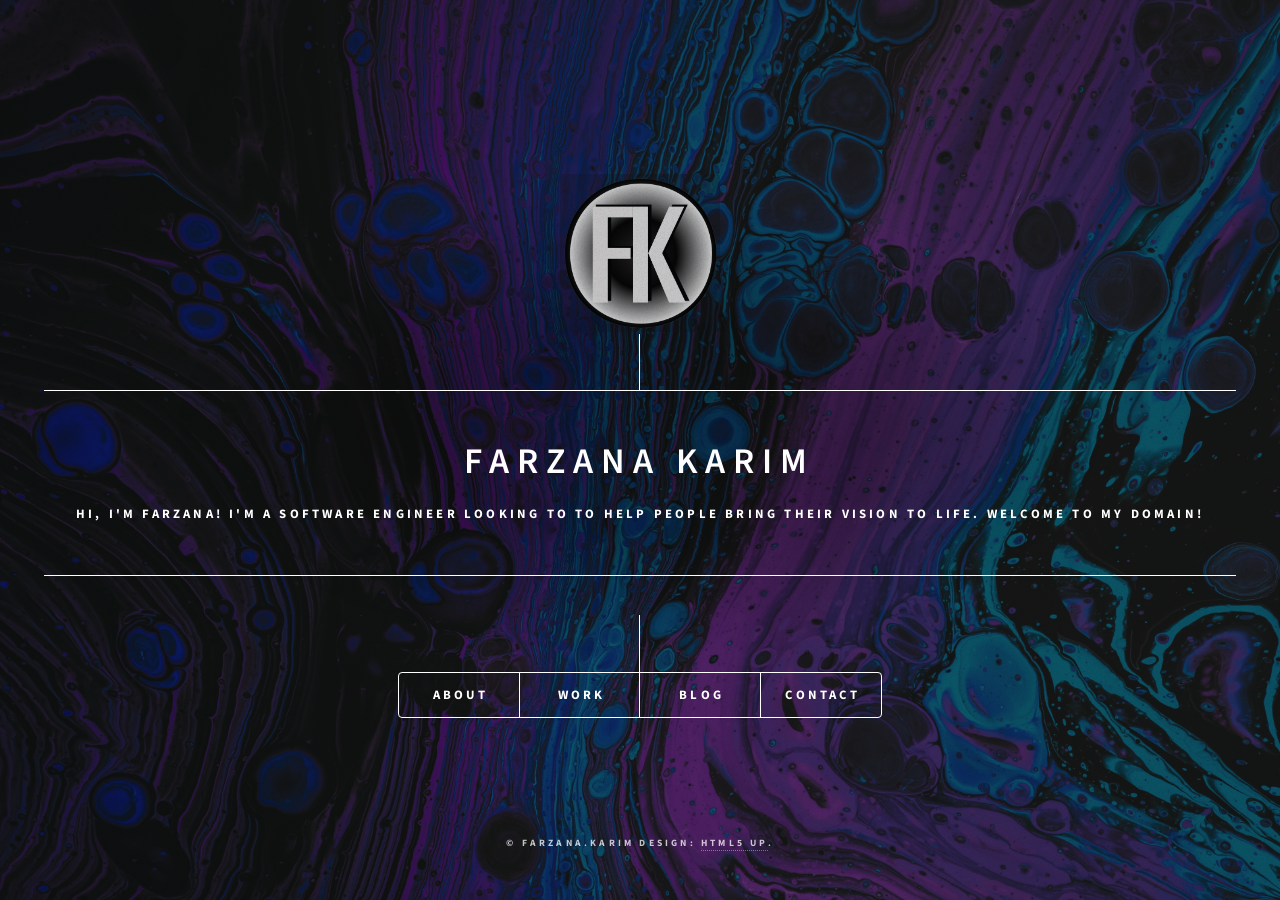
<file: index.html>
<!DOCTYPE HTML>
<!--
	Dimension by HTML5 UP
	html5up.net | @ajlkn
	Free for personal and commercial use under the CCA 3.0 license (html5up.net/license)
-->
<html>
	<head>
		<title>FarzanaKarim.ai</title>
		<meta charset="utf-8" />
		<meta name="viewport" content="width=device-width, initial-scale=1, user-scalable=no" />
		<link rel="stylesheet" href="assets/css/main.css" />
		<noscript><link rel="stylesheet" href="assets/css/noscript.css" /></noscript>
	</head>
	<body class="is-preload">

		<!-- Wrapper -->
			<div id="wrapper">

				<!-- Header -->
					<header id="header">
						<div class="logo">
							<span class="image main"><img src="images/pic04.png" alt="" /></span>
						</div>
						<div class="content">
							<div class="inner">
								<h1>Farzana Karim</h1>
								<p>Hi, I'm Farzana! I'm a software engineer looking to to help people bring their vision to life. Welcome to my domain!</p>
							</div>
						</div>
						<nav>
							<ul>
								<li><a href="#about">About</a></li>
								<li><a href="#work">Work</a></li>
								<li><a href="#blog">Blog</a></li>
								<li><a href="#contact">Contact</a></li>
								<!--<li><a href="#elements">Elements</a></li>-->
							</ul>
						</nav>
					</header>

				
	

				<!-- Main -->
					<div id="main">

						<!-- Intro -->
							<article id="about">
								<h2 class="major">About</h2>
								<span class="image main"><img src="images/pic01.jpg" alt="" /></span>
								<p>I am a Software Engineer with a passion to create things that would help people at large.
									I am currently based in Texas, but, if opportunity presents itself I'd definitely take the pleasure 
									of working from anywhere in the country as it would give me the opportunity to explore the world.
									I've recently graduated from the Flatiron School and I have experience in the developing apps with Ruby on Rails, JavaScript, Ruby, React, HTML, CSS. <a href="#work"> Checkout my awesome work </a>.</p>
								
							</article>

						<!-- Work -->
							<article id="work">
								<h2 class="major">Work</h2>
								<span class="image main"><img src="images/pic02.jpg" alt="" /></span>
								<p>I have worked on projects that I am really proud of. I have developed an app where anyone can login and have
									access to important flashcards from a variety of subjects and they can also add to the list to help others. This was created with a Ruby on Rails backend and 
									React frontend. 
									I have also created a movie app with Ruby on Rails backend and React frontend where users are able to 
									search for a specific movie by name or genre.
									I have recently cloned the snapchat app with React Redux and firebase.
									<a href="https://www.youtube.com/watch?v=gGKgi54GO7s&t=1s">Video to the Free Learners app</a>
								</p>
								
							</article>

						<!-- About -->
							<article id="blog">
								<h2 class="major">Blog</h2>
								<span class="image main"><img src="images/pic03.jpg" alt="" /></span>
								<p>
									As a software developer we all have to be on top of every thing, as things are always changing and the best way 
									to keep up is to teach ourselves while teaching others. Hence, writing blogs on all the news topics is one of my favorite ways
									to keep learning. Check the blogs that I've written so far.
									<a href="https://medium.com/@farzana.mkarim">Check out my blogs! </a>
					           </p>
							</article>

						<!-- Contact -->
							<article id="contact">
								<h2 class="major">Contact</h2>
								<form method="post" action="https://formspree.io/f/mdoppapz">
									<div class="fields">
										<div class="field half">
											<label for="name">Name</label>
											<input type="text" name="name" id="name" />
										</div>
										<div class="field half"> 
											<label for="email">Email</label>
											<input type="text" name="email" id="email" />
										</div>
										<div class="field">
											<label for="message">Message</label>
											<textarea name="message" id="message" rows="4"></textarea>
										</div>
									</div>
									<ul class="actions">
										<li><input type="submit" value="Send Message" class="primary" /></li>
										<li><input type="reset" value="Reset" /></li>
									</ul>
								</form>
								<ul class="icons">															
									<li><a href="https://github.com/Far-k" class="icon brands fa-github"><span class="label">GitHub</span></a></li>
								</ul>
							</article>

						<!-- Elements -->
							<article id="elements">
								<h2 class="major">Elements</h2>

								<section>
									<h3 class="major">Text</h3>
									<p>This is <b>bold</b> and this is <strong>strong</strong>. This is <i>italic</i> and this is <em>emphasized</em>.
									This is <sup>superscript</sup> text and this is <sub>subscript</sub> text.
									This is <u>underlined</u> and this is code: <code>for (;;) { ... }</code>. Finally, <a href="#">this is a link</a>.</p>
									<hr />
									<h2>Heading Level 2</h2>
									<h3>Heading Level 3</h3>
									<h4>Heading Level 4</h4>
									<h5>Heading Level 5</h5>
									<h6>Heading Level 6</h6>
									<hr />
									<h4>Blockquote</h4>
									<blockquote>Fringilla nisl. Donec accumsan interdum nisi, quis tincidunt felis sagittis eget tempus euismod. Vestibulum ante ipsum primis in faucibus vestibulum. Blandit adipiscing eu felis iaculis volutpat ac adipiscing accumsan faucibus. Vestibulum ante ipsum primis in faucibus lorem ipsum dolor sit amet nullam adipiscing eu felis.</blockquote>
									<h4>Preformatted</h4>
									<pre><code>i = 0;

while (!deck.isInOrder()) {
    print 'Iteration ' + i;
    deck.shuffle();
    i++;
}

print 'It took ' + i + ' iterations to sort the deck.';</code></pre>
								</section>

								<section>
									<h3 class="major">Lists</h3>

									<h4>Unordered</h4>
									<ul>
										<li>Dolor pulvinar etiam.</li>
										<li>Sagittis adipiscing.</li>
										<li>Felis enim feugiat.</li>
									</ul>

									<h4>Alternate</h4>
									<ul class="alt">
										<li>Dolor pulvinar etiam.</li>
										<li>Sagittis adipiscing.</li>
										<li>Felis enim feugiat.</li>
									</ul>

									<h4>Ordered</h4>
									<ol>
										<li>Dolor pulvinar etiam.</li>
										<li>Etiam vel felis viverra.</li>
										<li>Felis enim feugiat.</li>
										<li>Dolor pulvinar etiam.</li>
										<li>Etiam vel felis lorem.</li>
										<li>Felis enim et feugiat.</li>
									</ol>
									<h4>Icons</h4>
									<ul class="icons">
										<li><a href="#" class="icon brands fa-twitter"><span class="label">Twitter</span></a></li>
										<li><a href="#" class="icon brands fa-facebook-f"><span class="label">Facebook</span></a></li>
										<li><a href="#" class="icon brands fa-instagram"><span class="label">Instagram</span></a></li>
										<li><a href="#" class="icon brands fa-github"><span class="label">Github</span></a></li>
									</ul>

									<h4>Actions</h4>
									<ul class="actions">
										<li><a href="#" class="button primary">Default</a></li>
										<li><a href="#" class="button">Default</a></li>
									</ul>
									<ul class="actions stacked">
										<li><a href="#" class="button primary">Default</a></li>
										<li><a href="#" class="button">Default</a></li>
									</ul>
								</section>

								<section>
									<h3 class="major">Table</h3>
									<h4>Default</h4>
									<div class="table-wrapper">
										<table>
											<thead>
												<tr>
													<th>Name</th>
													<th>Description</th>
													<th>Price</th>
												</tr>
											</thead>
											<tbody>
												<tr>
													<td>Item One</td>
													<td>Ante turpis integer aliquet porttitor.</td>
													<td>29.99</td>
												</tr>
												<tr>
													<td>Item Two</td>
													<td>Vis ac commodo adipiscing arcu aliquet.</td>
													<td>19.99</td>
												</tr>
												<tr>
													<td>Item Three</td>
													<td> Morbi faucibus arcu accumsan lorem.</td>
													<td>29.99</td>
												</tr>
												<tr>
													<td>Item Four</td>
													<td>Vitae integer tempus condimentum.</td>
													<td>19.99</td>
												</tr>
												<tr>
													<td>Item Five</td>
													<td>Ante turpis integer aliquet porttitor.</td>
													<td>29.99</td>
												</tr>
											</tbody>
											<tfoot>
												<tr>
													<td colspan="2"></td>
													<td>100.00</td>
												</tr>
											</tfoot>
										</table>
									</div>

									<h4>Alternate</h4>
									<div class="table-wrapper">
										<table class="alt">
											<thead>
												<tr>
													<th>Name</th>
													<th>Description</th>
													<th>Price</th>
												</tr>
											</thead>
											<tbody>
												<tr>
													<td>Item One</td>
													<td>Ante turpis integer aliquet porttitor.</td>
													<td>29.99</td>
												</tr>
												<tr>
													<td>Item Two</td>
													<td>Vis ac commodo adipiscing arcu aliquet.</td>
													<td>19.99</td>
												</tr>
												<tr>
													<td>Item Three</td>
													<td> Morbi faucibus arcu accumsan lorem.</td>
													<td>29.99</td>
												</tr>
												<tr>
													<td>Item Four</td>
													<td>Vitae integer tempus condimentum.</td>
													<td>19.99</td>
												</tr>
												<tr>
													<td>Item Five</td>
													<td>Ante turpis integer aliquet porttitor.</td>
													<td>29.99</td>
												</tr>
											</tbody>
											<tfoot>
												<tr>
													<td colspan="2"></td>
													<td>100.00</td>
												</tr>
											</tfoot>
										</table>
									</div>
								</section>

								<section>
									<h3 class="major">Buttons</h3>
									<ul class="actions">
										<li><a href="#" class="button primary">Primary</a></li>
										<li><a href="#" class="button">Default</a></li>
									</ul>
									<ul class="actions">
										<li><a href="#" class="button">Default</a></li>
										<li><a href="#" class="button small">Small</a></li>
									</ul>
									<ul class="actions">
										<li><a href="#" class="button primary icon solid fa-download">Icon</a></li>
										<li><a href="#" class="button icon solid fa-download">Icon</a></li>
									</ul>
									<ul class="actions">
										<li><span class="button primary disabled">Disabled</span></li>
										<li><span class="button disabled">Disabled</span></li>
									</ul>
								</section>

								<section>
									<h3 class="major">Form</h3>
									<form method="post" action="https://formspree.io/f/mdoppapz">
										<div class="fields">
											<div class="field half">
												<label for="demo-name">Name</label>
												<input type="text" name="demo-name" id="demo-name" value="" placeholder="Farzana Karim" />
											</div>
											<div class="field half">
												<label for="demo-email">Email</label>
												<input type="email" name="demo-email" id="demo-email" value="" placeholder="Farzana.mkarim@gmail.com" />
											</div>
											<div class="field">
												<label for="demo-category">Category</label>
												<select name="demo-category" id="demo-category">
													<option value="">-</option>
													<option value="1">Manufacturing</option>
													<option value="1">Shipping</option>
													<option value="1">Administration</option>
													<option value="1">Human Resources</option>
												</select>
											</div>
											<div class="field half">
												<input type="radio" id="demo-priority-low" name="demo-priority" checked>
												<label for="demo-priority-low">Low</label>
											</div>
											<div class="field half">
												<input type="radio" id="demo-priority-high" name="demo-priority">
												<label for="demo-priority-high">High</label>
											</div>
											<div class="field half">
												<input type="checkbox" id="demo-copy" name="demo-copy">
												<label for="demo-copy">Email me a copy</label>
											</div>
											<div class="field half">
												<input type="checkbox" id="demo-human" name="demo-human" checked>
												<label for="demo-human">Not a robot</label>
											</div>
											<div class="field">
												<label for="demo-message">Message</label>
												<textarea name="demo-message" id="demo-message" placeholder="Enter your message" rows="6"></textarea>
											</div>
										</div>
										<ul class="actions">
											<li><input type="submit" value="Send Message" class="primary" /></li>
											<li><input type="reset" value="Reset" /></li>
										</ul>
									</form>
								</section>

							</article>

					</div>

				<!-- Footer -->
					<footer id="footer">
						<p class="copyright">&copy; Farzana.Karim Design: <a href="https://html5up.net">HTML5 UP</a>.</p>
					</footer>

			</div>

		<!-- BG -->
			<div id="bg"></div>

		<!-- Scripts -->
			<script src="assets/js/jquery.min.js"></script>
			<script src="assets/js/browser.min.js"></script>
			<script src="assets/js/breakpoints.min.js"></script>
			<script src="assets/js/util.js"></script>
			<script src="assets/js/main.js"></script>

	</body>
</html>
</file>
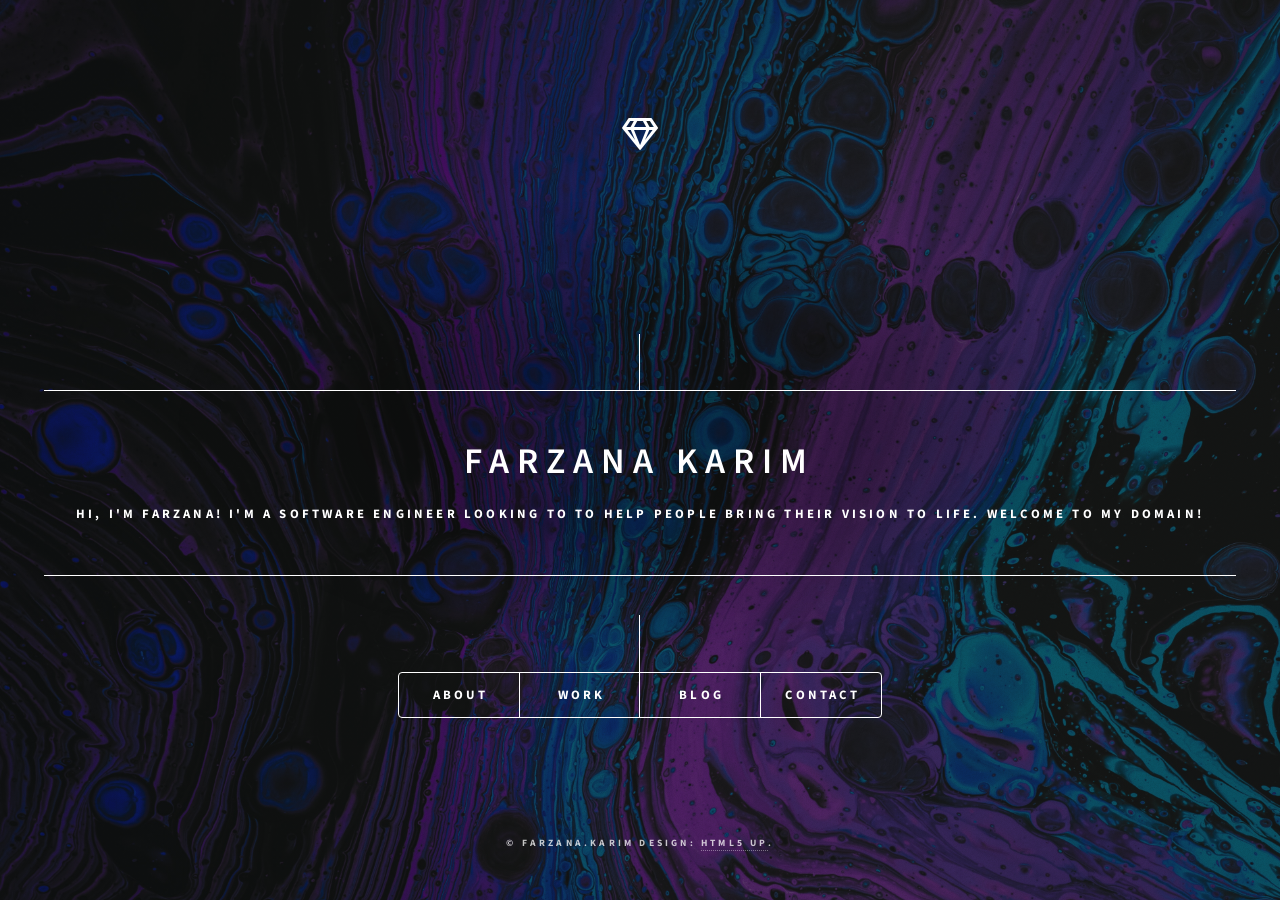
<file: farzana'sPortfolio.html>
<!DOCTYPE HTML>
<!--
	Dimension by HTML5 UP
	html5up.net | @ajlkn
	Free for personal and commercial use under the CCA 3.0 license (html5up.net/license)
-->
<html>
	<head>
		<title>FarzanaKarim.ai</title>
		<meta charset="utf-8" />
		<meta name="viewport" content="width=device-width, initial-scale=1, user-scalable=no" />
		<link rel="stylesheet" href="assets/css/main.css" />
		<noscript><link rel="stylesheet" href="assets/css/noscript.css" /></noscript>
	</head>
	<body class="is-preload">

		<!-- Wrapper -->
			<div id="wrapper">

				<!-- Header -->
					<header id="header">
						<div class="logo">
							<span class="icon fa-gem"></span>
						</div>
						<div class="content">
							<div class="inner">
								<h1>Farzana Karim</h1>
								<p>Hi, I'm Farzana! I'm a software engineer looking to to help people bring their vision to life. Welcome to my domain!</p>
							</div>
						</div>
						<nav>
							<ul>
								<li><a href="#about">About</a></li>
								<li><a href="#work">Work</a></li>
								<li><a href="#blog">Blog</a></li>
								<li><a href="#contact">Contact</a></li>
								<!--<li><a href="#elements">Elements</a></li>-->
							</ul>
						</nav>
					</header>

				<!-- Main -->
					<div id="main">

						<!-- Intro -->
							<article id="about">
								<h2 class="major">About</h2>
								<span class="image main"><img src="images/pic01.jpg" alt="" /></span>
								<p>I am a Software Engineer with a passion to create things that would help people at large.
									I am currently based in Texas, but, if opportunity presents itself I'd definitely take the pleasure 
									of working from anywhere in the country as it would give me the opportunity to explore the world.
									I've recently graduated from the Flatiron School and I have experience in the developing apps with Ruby on Rails, JavaScript, Ruby, React, HTML, CSS. <a href="#work"> Checkout my awesome work </a>.</p>
								<!-- <p>Lorem ipsum dolor sit amet, consectetur adipiscing elit. Duis dapibus rutrum facilisis. Class aptent taciti sociosqu ad litora torquent per conubia nostra, per inceptos himenaeos. Etiam tristique libero eu nibh porttitor fermentum. Nullam venenatis erat id vehicula viverra. Nunc ultrices eros ut ultricies condimentum. Mauris risus lacus, blandit sit amet venenatis non, bibendum vitae dolor. Nunc lorem mauris, fringilla in aliquam at, euismod in lectus. Pellentesque habitant morbi tristique senectus et netus et malesuada fames ac turpis egestas. In non lorem sit amet elit placerat maximus. Pellentesque aliquam maximus risus, vel sed vehicula.</p> -->
							</article>

						<!-- Work -->
							<article id="work">
								<h2 class="major">Work</h2>
								<span class="image main"><img src="images/pic02.jpg" alt="" /></span>
								<p>Adipiscing magna sed dolor elit. Praesent eleifend dignissim arcu, at eleifend sapien imperdiet ac. Aliquam erat volutpat. Praesent urna nisi, fringila lorem et vehicula lacinia quam. Integer sollicitudin mauris nec lorem luctus ultrices.</p>
								<p>Nullam et orci eu lorem consequat tincidunt vivamus et sagittis libero. Mauris aliquet magna magna sed nunc rhoncus pharetra. Pellentesque condimentum sem. In efficitur ligula tate urna. Maecenas laoreet massa vel lacinia pellentesque lorem ipsum dolor. Nullam et orci eu lorem consequat tincidunt. Vivamus et sagittis libero. Mauris aliquet magna magna sed nunc rhoncus amet feugiat tempus.</p>
							</article>

						<!-- About -->
							<article id="blog">
								<h2 class="major">Blog</h2>
								<span class="image main"><img src="images/pic03.jpg" alt="" /></span>
								<p>
									As a software developer we all have to be on top of every thing, as things are always changing and the best way 
									to keep up is to teach ourselves while teaching others. Hence, writing blogs on all the news topics is one of my favorite ways
									to keep learning. Check the blogs that I've written so far.
					           </p>
							</article>

						<!-- Contact -->
							<article id="contact">
								<h2 class="major">Contact</h2>
								<form method="post" action="https://formspree.io/f/mdoppapz">
									<div class="fields">
										<div class="field half">
											<label for="name">Name</label>
											<input type="text" name="name" id="name" />
										</div>
										<div class="field half"> 
											<label for="email">Email</label>
											<input type="text" name="email" id="email" />
										</div>
										<div class="field">
											<label for="message">Message</label>
											<textarea name="message" id="message" rows="4"></textarea>
										</div>
									</div>
									<ul class="actions">
										<li><input type="submit" value="Send Message" class="primary" /></li>
										<li><input type="reset" value="Reset" /></li>
									</ul>
								</form>
								<ul class="icons">
									<li><a href="https://linkedin.com/in/farzana-karim-6a3220193/" class="icon brands fa-linkedin"><span class="label">LinkedIn</span></a></li>						
									<li><a href="https://github.com/Far-k" class="icon brands fa-github"><span class="label">GitHub</span></a></li>
								</ul>
							</article>

						<!-- Elements -->
							<article id="elements">
								<h2 class="major">Elements</h2>

								<section>
									<h3 class="major">Text</h3>
									<p>This is <b>bold</b> and this is <strong>strong</strong>. This is <i>italic</i> and this is <em>emphasized</em>.
									This is <sup>superscript</sup> text and this is <sub>subscript</sub> text.
									This is <u>underlined</u> and this is code: <code>for (;;) { ... }</code>. Finally, <a href="#">this is a link</a>.</p>
									<hr />
									<h2>Heading Level 2</h2>
									<h3>Heading Level 3</h3>
									<h4>Heading Level 4</h4>
									<h5>Heading Level 5</h5>
									<h6>Heading Level 6</h6>
									<hr />
									<h4>Blockquote</h4>
									<blockquote>Fringilla nisl. Donec accumsan interdum nisi, quis tincidunt felis sagittis eget tempus euismod. Vestibulum ante ipsum primis in faucibus vestibulum. Blandit adipiscing eu felis iaculis volutpat ac adipiscing accumsan faucibus. Vestibulum ante ipsum primis in faucibus lorem ipsum dolor sit amet nullam adipiscing eu felis.</blockquote>
									<h4>Preformatted</h4>
									<pre><code>i = 0;

while (!deck.isInOrder()) {
    print 'Iteration ' + i;
    deck.shuffle();
    i++;
}

print 'It took ' + i + ' iterations to sort the deck.';</code></pre>
								</section>

								<section>
									<h3 class="major">Lists</h3>

									<h4>Unordered</h4>
									<ul>
										<li>Dolor pulvinar etiam.</li>
										<li>Sagittis adipiscing.</li>
										<li>Felis enim feugiat.</li>
									</ul>

									<h4>Alternate</h4>
									<ul class="alt">
										<li>Dolor pulvinar etiam.</li>
										<li>Sagittis adipiscing.</li>
										<li>Felis enim feugiat.</li>
									</ul>

									<h4>Ordered</h4>
									<ol>
										<li>Dolor pulvinar etiam.</li>
										<li>Etiam vel felis viverra.</li>
										<li>Felis enim feugiat.</li>
										<li>Dolor pulvinar etiam.</li>
										<li>Etiam vel felis lorem.</li>
										<li>Felis enim et feugiat.</li>
									</ol>
									<h4>Icons</h4>
									<ul class="icons">
										<li><a href="#" class="icon brands fa-twitter"><span class="label">Twitter</span></a></li>
										<li><a href="#" class="icon brands fa-facebook-f"><span class="label">Facebook</span></a></li>
										<li><a href="#" class="icon brands fa-instagram"><span class="label">Instagram</span></a></li>
										<li><a href="#" class="icon brands fa-github"><span class="label">Github</span></a></li>
									</ul>

									<h4>Actions</h4>
									<ul class="actions">
										<li><a href="#" class="button primary">Default</a></li>
										<li><a href="#" class="button">Default</a></li>
									</ul>
									<ul class="actions stacked">
										<li><a href="#" class="button primary">Default</a></li>
										<li><a href="#" class="button">Default</a></li>
									</ul>
								</section>

								<section>
									<h3 class="major">Table</h3>
									<h4>Default</h4>
									<div class="table-wrapper">
										<table>
											<thead>
												<tr>
													<th>Name</th>
													<th>Description</th>
													<th>Price</th>
												</tr>
											</thead>
											<tbody>
												<tr>
													<td>Item One</td>
													<td>Ante turpis integer aliquet porttitor.</td>
													<td>29.99</td>
												</tr>
												<tr>
													<td>Item Two</td>
													<td>Vis ac commodo adipiscing arcu aliquet.</td>
													<td>19.99</td>
												</tr>
												<tr>
													<td>Item Three</td>
													<td> Morbi faucibus arcu accumsan lorem.</td>
													<td>29.99</td>
												</tr>
												<tr>
													<td>Item Four</td>
													<td>Vitae integer tempus condimentum.</td>
													<td>19.99</td>
												</tr>
												<tr>
													<td>Item Five</td>
													<td>Ante turpis integer aliquet porttitor.</td>
													<td>29.99</td>
												</tr>
											</tbody>
											<tfoot>
												<tr>
													<td colspan="2"></td>
													<td>100.00</td>
												</tr>
											</tfoot>
										</table>
									</div>

									<h4>Alternate</h4>
									<div class="table-wrapper">
										<table class="alt">
											<thead>
												<tr>
													<th>Name</th>
													<th>Description</th>
													<th>Price</th>
												</tr>
											</thead>
											<tbody>
												<tr>
													<td>Item One</td>
													<td>Ante turpis integer aliquet porttitor.</td>
													<td>29.99</td>
												</tr>
												<tr>
													<td>Item Two</td>
													<td>Vis ac commodo adipiscing arcu aliquet.</td>
													<td>19.99</td>
												</tr>
												<tr>
													<td>Item Three</td>
													<td> Morbi faucibus arcu accumsan lorem.</td>
													<td>29.99</td>
												</tr>
												<tr>
													<td>Item Four</td>
													<td>Vitae integer tempus condimentum.</td>
													<td>19.99</td>
												</tr>
												<tr>
													<td>Item Five</td>
													<td>Ante turpis integer aliquet porttitor.</td>
													<td>29.99</td>
												</tr>
											</tbody>
											<tfoot>
												<tr>
													<td colspan="2"></td>
													<td>100.00</td>
												</tr>
											</tfoot>
										</table>
									</div>
								</section>

								<section>
									<h3 class="major">Buttons</h3>
									<ul class="actions">
										<li><a href="#" class="button primary">Primary</a></li>
										<li><a href="#" class="button">Default</a></li>
									</ul>
									<ul class="actions">
										<li><a href="#" class="button">Default</a></li>
										<li><a href="#" class="button small">Small</a></li>
									</ul>
									<ul class="actions">
										<li><a href="#" class="button primary icon solid fa-download">Icon</a></li>
										<li><a href="#" class="button icon solid fa-download">Icon</a></li>
									</ul>
									<ul class="actions">
										<li><span class="button primary disabled">Disabled</span></li>
										<li><span class="button disabled">Disabled</span></li>
									</ul>
								</section>

								<section>
									<h3 class="major">Form</h3>
									<form method="post" action="https://formspree.io/f/mdoppapz">
										<div class="fields">
											<div class="field half">
												<label for="demo-name">Name</label>
												<input type="text" name="demo-name" id="demo-name" value="" placeholder="Farzana Karim" />
											</div>
											<div class="field half">
												<label for="demo-email">Email</label>
												<input type="email" name="demo-email" id="demo-email" value="" placeholder="Farzana.mkarim@gmail.com" />
											</div>
											<div class="field">
												<label for="demo-category">Category</label>
												<select name="demo-category" id="demo-category">
													<option value="">-</option>
													<option value="1">Manufacturing</option>
													<option value="1">Shipping</option>
													<option value="1">Administration</option>
													<option value="1">Human Resources</option>
												</select>
											</div>
											<div class="field half">
												<input type="radio" id="demo-priority-low" name="demo-priority" checked>
												<label for="demo-priority-low">Low</label>
											</div>
											<div class="field half">
												<input type="radio" id="demo-priority-high" name="demo-priority">
												<label for="demo-priority-high">High</label>
											</div>
											<div class="field half">
												<input type="checkbox" id="demo-copy" name="demo-copy">
												<label for="demo-copy">Email me a copy</label>
											</div>
											<div class="field half">
												<input type="checkbox" id="demo-human" name="demo-human" checked>
												<label for="demo-human">Not a robot</label>
											</div>
											<div class="field">
												<label for="demo-message">Message</label>
												<textarea name="demo-message" id="demo-message" placeholder="Enter your message" rows="6"></textarea>
											</div>
										</div>
										<ul class="actions">
											<li><input type="submit" value="Send Message" class="primary" /></li>
											<li><input type="reset" value="Reset" /></li>
										</ul>
									</form>
								</section>

							</article>

					</div>

				<!-- Footer -->
					<footer id="footer">
						<p class="copyright">&copy; Farzana.Karim Design: <a href="https://html5up.net">HTML5 UP</a>.</p>
					</footer>

			</div>

		<!-- BG -->
			<div id="bg"></div>

		<!-- Scripts -->
			<script src="assets/js/jquery.min.js"></script>
			<script src="assets/js/browser.min.js"></script>
			<script src="assets/js/breakpoints.min.js"></script>
			<script src="assets/js/util.js"></script>
			<script src="assets/js/main.js"></script>

	</body>
</html>
</file>
<file: assets/css/noscript.css>
/*
	Dimension by HTML5 UP
	html5up.net | @ajlkn
	Free for personal and commercial use under the CCA 3.0 license (html5up.net/license)
*/

/* BG */

	body.is-preload #bg:before {
		background-color: transparent;
	}

/* Header */

	body.is-preload #header {
		-moz-filter: none;
		-webkit-filter: none;
		-ms-filter: none;
		filter: none;
	}

		body.is-preload #header > * {
			opacity: 1;
		}

		body.is-preload #header .content .inner {
			max-height: none;
			padding: 3rem 2rem;
			opacity: 1;
		}

/* Main */

	#main article {
		opacity: 1;
		margin: 4rem 0 0 0;
	}
</file>
<file: assets/css/main.css>
@import url(fontawesome-all.min.css);
@import url("https://fonts.googleapis.com/css?family=Source+Sans+Pro:300italic,600italic,300,600");

/*
	Dimension by HTML5 UP
	html5up.net | @ajlkn
	Free for personal and commercial use under the CCA 3.0 license (html5up.net/license)
*/

html, body, div, span, applet, object,
iframe, h1, h2, h3, h4, h5, h6, p, blockquote,
pre, a, abbr, acronym, address, big, cite,
code, del, dfn, em, img, ins, kbd, q, s, samp,
small, strike, strong, sub, sup, tt, var, b,
u, i, center, dl, dt, dd, ol, ul, li, fieldset,
form, label, legend, table, caption, tbody,
tfoot, thead, tr, th, td, article, aside,
canvas, details, embed, figure, figcaption,
footer, header, hgroup, menu, nav, output, ruby,
section, summary, time, mark, audio, video {
	margin: 0;
	padding: 0;
	border: 0;
	font-size: 100%;
	font: inherit;
	vertical-align: baseline;}

article, aside, details, figcaption, figure,
footer, header, hgroup, menu, nav, section {
	display: block;}

body {
	line-height: 1;
}

ol, ul {
	list-style: none;
}

blockquote, q {
	quotes: none;
}

	blockquote:before, blockquote:after, q:before, q:after {
		content: '';
		content: none;
	}

table {
	border-collapse: collapse;
	border-spacing: 0;
}

body {
	-webkit-text-size-adjust: none;
}

mark {
	background-color: transparent;
	color: inherit;
}

input::-moz-focus-inner {
	border: 0;
	padding: 0;
}

input, select, textarea {
	-moz-appearance: none;
	-webkit-appearance: none;
	-ms-appearance: none;
	appearance: none;
}

/* Basic */

	@-ms-viewport {
		width: device-width;
	}

	@media screen and (max-width: 480px) {

		html, body {
			min-width: 320px;
		}

	}

	html {
		box-sizing: border-box;
	}

	*, *:before, *:after {
		box-sizing: inherit;
	}

	body {
		background: #1b1f22;
	}

		body.is-preload *, body.is-preload *:before, body.is-preload *:after {
			-moz-animation: none !important;
			-webkit-animation: none !important;
			-ms-animation: none !important;
			animation: none !important;
			-moz-transition: none !important;
			-webkit-transition: none !important;
			-ms-transition: none !important;
			transition: none !important;
		}

/* Type */

	html {
		font-size: 16pt;
	}

		@media screen and (max-width: 1680px) {

			html {
				font-size: 12pt;
			}

		}

		@media screen and (max-width: 736px) {

			html {
				font-size: 11pt;
			}

		}

		@media screen and (max-width: 360px) {

			html {
				font-size: 10pt;
			}

		}

	body, input, select, textarea {
		color: #ffffff;
		font-family: "Source Sans Pro", sans-serif;
		font-weight: 700;
		font-size: 1rem;
		line-height: 1.65;
	}

	a {
		-moz-transition: color 0.2s ease-in-out, background-color 0.2s ease-in-out, border-bottom-color 0.2s ease-in-out;
		-webkit-transition: color 0.2s ease-in-out, background-color 0.2s ease-in-out, border-bottom-color 0.2s ease-in-out;
		-ms-transition: color 0.2s ease-in-out, background-color 0.2s ease-in-out, border-bottom-color 0.2s ease-in-out;
		transition: color 0.2s ease-in-out, background-color 0.2s ease-in-out, border-bottom-color 0.2s ease-in-out;
		border-bottom: dotted 1px rgba(255, 255, 255, 0.5);
		text-decoration: none;
		color: inherit;
	}

		a:hover {
			border-bottom-color: transparent;
		}

	strong, b {
		color: #ffffff;
		font-weight: 600;
	}

	em, i {
		font-style: italic;
	}

	p {
		margin: 0 0 2rem 0;
	}

	h1, h2, h3, h4, h5, h6 {
		color: #ffffff;
		font-weight: 600;
		line-height: 1.5;
		margin: 0 0 1rem 0;
		text-transform: uppercase;
		letter-spacing: 0.2rem;
	}

		h1 a, h2 a, h3 a, h4 a, h5 a, h6 a {
			color: inherit;
			text-decoration: none;
		}

		h1.major, h2.major, h3.major, h4.major, h5.major, h6.major {
			border-bottom: solid 1px #ffffff;
			width: -moz-max-content;
			width: -webkit-max-content;
			width: -ms-max-content;
			width: max-content;
			padding-bottom: 0.5rem;
			margin: 0 0 2rem 0;
		}

	h1 {
		font-size: 2.25rem;
		line-height: 1.3;
		letter-spacing: 0.5rem;
	}

	h2 {
		font-size: 1.5rem;
		line-height: 1.4;
		letter-spacing: 0.5rem;
	}

	h3 {
		font-size: 1rem;
	}

	h4 {
		font-size: 0.8rem;
	}

	h5 {
		font-size: 0.7rem;
	}

	h6 {
		font-size: 0.6rem;
	}

	@media screen and (max-width: 736px) {

		h1 {
			font-size: 1.75rem;
			line-height: 1.4;
		}

		h2 {
			font-size: 1.25em;
			line-height: 1.5;
		}

	}

	sub {
		font-size: 0.8rem;
		position: relative;
		top: 0.5rem;
	}

	sup {
		font-size: 0.8rem;
		position: relative;
		top: -0.5rem;
	}

	blockquote {
		border-left: solid 4px #ffffff;
		font-style: italic;
		margin: 0 0 2rem 0;
		padding: 0.5rem 0 0.5rem 2rem;
	}

	code {
		background: rgba(255, 255, 255, 0.075);
		border-radius: 4px;
		font-family: "Courier New", monospace;
		font-size: 0.9rem;
		margin: 0 0.25rem;
		padding: 0.25rem 0.65rem;
	}

	pre {
		-webkit-overflow-scrolling: touch;
		font-family: "Courier New", monospace;
		font-size: 0.9rem;
		margin: 0 0 2rem 0;
	}

		pre code {
			display: block;
			line-height: 1.75;
			padding: 1rem 1.5rem;
			overflow-x: auto;
		}

	hr {
		border: 0;
		border-bottom: solid 1px #ffffff;
		margin: 2.75rem 0;
	}

	.align-left {
		text-align: left;
	}

	.align-center {
		text-align: center;
	}

	.align-right {
		text-align: right;
	}

/* Form */

	form {
		margin: 0 0 2rem 0;
	}

		form > :last-child {
			margin-bottom: 0;
		}

		form > .fields {
			display: -moz-flex;
			display: -webkit-flex;
			display: -ms-flex;
			display: flex;
			-moz-flex-wrap: wrap;
			-webkit-flex-wrap: wrap;
			-ms-flex-wrap: wrap;
			flex-wrap: wrap;
			width: calc(100% + 3rem);
			margin: -1.5rem 0 2rem -1.5rem;
		}

			form > .fields > .field {
				-moz-flex-grow: 0;
				-webkit-flex-grow: 0;
				-ms-flex-grow: 0;
				flex-grow: 0;
				-moz-flex-shrink: 0;
				-webkit-flex-shrink: 0;
				-ms-flex-shrink: 0;
				flex-shrink: 0;
				padding: 1.5rem 0 0 1.5rem;
				width: calc(100% - 1.5rem);
			}

				form > .fields > .field.half {
					width: calc(50% - 0.75rem);
				}

				form > .fields > .field.third {
					width: calc(100%/3 - 0.5rem);
				}

				form > .fields > .field.quarter {
					width: calc(25% - 0.375rem);
				}

		@media screen and (max-width: 480px) {

			form > .fields {
				width: calc(100% + 3rem);
				margin: -1.5rem 0 2rem -1.5rem;
			}

				form > .fields > .field {
					padding: 1.5rem 0 0 1.5rem;
					width: calc(100% - 1.5rem);
				}

					form > .fields > .field.half {
						width: calc(100% - 1.5rem);
					}

					form > .fields > .field.third {
						width: calc(100% - 1.5rem);
					}

					form > .fields > .field.quarter {
						width: calc(100% - 1.5rem);
					}

		}

	label {
		color: #ffffff;
		display: block;
		font-size: 0.8rem;
		font-weight: 300;
		letter-spacing: 0.2rem;
		line-height: 1.5;
		margin: 0 0 1rem 0;
		text-transform: uppercase;
	}

	input[type="text"],
	input[type="password"],
	input[type="email"],
	input[type="tel"],
	select,
	textarea {
		-moz-appearance: none;
		-webkit-appearance: none;
		-ms-appearance: none;
		appearance: none;
		-moz-transition: border-color 0.2s ease-in-out, box-shadow 0.2s ease-in-out, background-color 0.2s ease-in-out;
		-webkit-transition: border-color 0.2s ease-in-out, box-shadow 0.2s ease-in-out, background-color 0.2s ease-in-out;
		-ms-transition: border-color 0.2s ease-in-out, box-shadow 0.2s ease-in-out, background-color 0.2s ease-in-out;
		transition: border-color 0.2s ease-in-out, box-shadow 0.2s ease-in-out, background-color 0.2s ease-in-out;
		background-color: transparent;
		border-radius: 4px;
		border: solid 1px #ffffff;
		color: inherit;
		display: block;
		outline: 0;
		padding: 0 1rem;
		text-decoration: none;
		width: 100%;
	}

		input[type="text"]:invalid,
		input[type="password"]:invalid,
		input[type="email"]:invalid,
		input[type="tel"]:invalid,
		select:invalid,
		textarea:invalid {
			box-shadow: none;
		}

		input[type="text"]:focus,
		input[type="password"]:focus,
		input[type="email"]:focus,
		input[type="tel"]:focus,
		select:focus,
		textarea:focus {
			background: rgba(255, 255, 255, 0.075);
			border-color: #ffffff;
			box-shadow: 0 0 0 1px #ffffff;
		}

	select {
		background-image: url("data:image/svg+xml;charset=utf8,%3Csvg xmlns='http://www.w3.org/2000/svg' width='40' height='40' preserveAspectRatio='none' viewBox='0 0 40 40'%3E%3Cpath d='M9.4,12.3l10.4,10.4l10.4-10.4c0.2-0.2,0.5-0.4,0.9-0.4c0.3,0,0.6,0.1,0.9,0.4l3.3,3.3c0.2,0.2,0.4,0.5,0.4,0.9 c0,0.4-0.1,0.6-0.4,0.9L20.7,31.9c-0.2,0.2-0.5,0.4-0.9,0.4c-0.3,0-0.6-0.1-0.9-0.4L4.3,17.3c-0.2-0.2-0.4-0.5-0.4-0.9 c0-0.4,0.1-0.6,0.4-0.9l3.3-3.3c0.2-0.2,0.5-0.4,0.9-0.4S9.1,12.1,9.4,12.3z' fill='%23ffffff' /%3E%3C/svg%3E");
		background-size: 1.25rem;
		background-repeat: no-repeat;
		background-position: calc(100% - 1rem) center;
		height: 2.75rem;
		padding-right: 2.75rem;
		text-overflow: ellipsis;
	}

		select option {
			color: #ffffff;
			background: #1b1f22;
		}

		select:focus::-ms-value {
			background-color: transparent;
		}

		select::-ms-expand {
			display: none;
		}

	input[type="text"],
	input[type="password"],
	input[type="email"],
	select {
		height: 2.75rem;
	}

	textarea {
		padding: 0.75rem 1rem;
	}

	input[type="checkbox"],
	input[type="radio"] {
		-moz-appearance: none;
		-webkit-appearance: none;
		-ms-appearance: none;
		appearance: none;
		display: block;
		float: left;
		margin-right: -2rem;
		opacity: 0;
		width: 1rem;
		z-index: -1;
	}

		input[type="checkbox"] + label,
		input[type="radio"] + label {
			text-decoration: none;
			-moz-user-select: none;
			-webkit-user-select: none;
			-ms-user-select: none;
			user-select: none;
			color: #ffffff;
			cursor: pointer;
			display: inline-block;
			font-size: 0.8rem;
			font-weight: 300;
			margin: 0 0 0.5rem 0;
			padding-left: 2.65rem;
			padding-right: 0.75rem;
			position: relative;
		}

			input[type="checkbox"] + label:before,
			input[type="radio"] + label:before {
				-moz-osx-font-smoothing: grayscale;
				-webkit-font-smoothing: antialiased;
				display: inline-block;
				font-style: normal;
				font-variant: normal;
				text-rendering: auto;
				line-height: 1;
				text-transform: none !important;
				font-family: 'Font Awesome 5 Free';
				font-weight: 900;
			}

			input[type="checkbox"] + label:before,
			input[type="radio"] + label:before {
				-moz-transition: border-color 0.2s ease-in-out, box-shadow 0.2s ease-in-out, background-color 0.2s ease-in-out;
				-webkit-transition: border-color 0.2s ease-in-out, box-shadow 0.2s ease-in-out, background-color 0.2s ease-in-out;
				-ms-transition: border-color 0.2s ease-in-out, box-shadow 0.2s ease-in-out, background-color 0.2s ease-in-out;
				transition: border-color 0.2s ease-in-out, box-shadow 0.2s ease-in-out, background-color 0.2s ease-in-out;
				border-radius: 4px;
				border: solid 1px #ffffff;
				content: '';
				display: inline-block;
				height: 1.65rem;
				left: 0;
				line-height: 1.65rem;
				position: absolute;
				text-align: center;
				top: -0.15rem;
				width: 1.65rem;
			}

		input[type="checkbox"]:checked + label:before,
		input[type="radio"]:checked + label:before {
			background: #ffffff !important;
			border-color: #ffffff !important;
			color: #1b1f22;
			content: '\f00c';
		}

		input[type="checkbox"]:focus + label:before,
		input[type="radio"]:focus + label:before {
			background: rgba(255, 255, 255, 0.075);
			border-color: #ffffff;
			box-shadow: 0 0 0 1px #ffffff;
		}

	input[type="checkbox"] + label:before {
		border-radius: 4px;
	}

	input[type="radio"] + label:before {
		border-radius: 100%;
	}

	::-webkit-input-placeholder {
		color: rgba(255, 255, 255, 0.5) !important;
		opacity: 1.0;
	}

	:-moz-placeholder {
		color: rgba(255, 255, 255, 0.5) !important;
		opacity: 1.0;
	}

	::-moz-placeholder {
		color: rgba(255, 255, 255, 0.5) !important;
		opacity: 1.0;
	}

	:-ms-input-placeholder {
		color: rgba(255, 255, 255, 0.5) !important;
		opacity: 1.0;
	}

	.formerize-placeholder {
		color: rgba(255, 255, 255, 0.5) !important;
		opacity: 1.0;
	}

/* Box */

	.box {
		border-radius: 4px;
		border: solid 1px #ffffff;
		margin-bottom: 2rem;
		padding: 1.5em;
	}

		.box > :last-child,
		.box > :last-child > :last-child,
		.box > :last-child > :last-child > :last-child {
			margin-bottom: 0;
		}

		.box.alt {
			border: 0;
			border-radius: 0;
			padding: 0;
		}

/* Icon */

	.icon {
		text-decoration: none;
		border-bottom: none;
		position: relative;
	}

		.icon:before {
			-moz-osx-font-smoothing: grayscale;
			-webkit-font-smoothing: antialiased;
			display: inline-block;
			font-style: normal;
			font-variant: normal;
			text-rendering: auto;
			line-height: 1;
			text-transform: none !important;
			font-family: 'Font Awesome 5 Free';
			font-weight: 400;
		}

		.icon > .label {
			display: none;
		}

		.icon:before {
			line-height: inherit;
		}

		.icon.solid:before {
			font-weight: 900;
		}

		.icon.brands:before {
			font-family: 'Font Awesome 5 Brands';
		}

/* Image */

	.image {
		border-radius: 4px;
		border: 0;
		display: inline-block;
		position: relative;
	}

		.image:before {
			pointer-events: none;
			background-image: url("../../images/overlay.png");
			background-color: rgba(19, 21, 25, 0.5);
			border-radius: 4px;
			content: '';
			display: block;
			height: 100%;
			left: 0;
			opacity: 0.5;
			position: absolute;
			top: 0;
			width: 100%;
		}

		.image img {
			border-radius: 4px;
			display: block;
		}

		.image.left, .image.right {
			max-width: 40%;
		}

			.image.left img, .image.right img {
				width: 100%;
			}

		.image.left {
			float: left;
			padding: 0 1.5em 1em 0;
			top: 0.25em;
		}

		.image.right {
			float: right;
			padding: 0 0 1em 1.5em;
			top: 0.25em;
		}

		.image.fit {
			display: block;
			margin: 0 0 2rem 0;
			width: 100%;
		}

			.image.fit img {
				width: 100%;
			}

		.image.main {
			display: block;
			margin: 2.5rem 0;
			width: 100%;
		}

			.image.main img {
				width: 100%;
			}

		@media screen and (max-width: 736px) {

			.image.main {
				margin: 2rem 0;
			}

		}

		@media screen and (max-width: 480px) {

			.image.main {
				margin: 1.5rem 0;
			}

		}

/* List */

	ol {
		list-style: decimal;
		margin: 0 0 2rem 0;
		padding-left: 1.25em;
	}

		ol li {
			padding-left: 0.25em;
		}

	ul {
		list-style: disc;
		margin: 0 0 2rem 0;
		padding-left: 1em;
	}

		ul li {
			padding-left: 0.5em;
		}

		ul.alt {
			list-style: none;
			padding-left: 0;
		}

			ul.alt li {
				border-top: solid 1px #ffffff;
				padding: 0.5em 0;
			}

				ul.alt li:first-child {
					border-top: 0;
					padding-top: 0;
				}

	dl {
		margin: 0 0 2rem 0;
	}

		dl dt {
			display: block;
			font-weight: 600;
			margin: 0 0 1rem 0;
		}

		dl dd {
			margin-left: 2rem;
		}

/* Actions */

	ul.actions {
		display: -moz-flex;
		display: -webkit-flex;
		display: -ms-flex;
		display: flex;
		cursor: default;
		list-style: none;
		margin-left: -1rem;
		padding-left: 0;
	}

		ul.actions li {
			padding: 0 0 0 1rem;
			vertical-align: middle;
		}

		ul.actions.special {
			-moz-justify-content: center;
			-webkit-justify-content: center;
			-ms-justify-content: center;
			justify-content: center;
			width: 100%;
			margin-left: 0;
		}

			ul.actions.special li:first-child {
				padding-left: 0;
			}

		ul.actions.stacked {
			-moz-flex-direction: column;
			-webkit-flex-direction: column;
			-ms-flex-direction: column;
			flex-direction: column;
			margin-left: 0;
		}

			ul.actions.stacked li {
				padding: 1.3rem 0 0 0;
			}

				ul.actions.stacked li:first-child {
					padding-top: 0;
				}

		ul.actions.fit {
			width: calc(100% + 1rem);
		}

			ul.actions.fit li {
				-moz-flex-grow: 1;
				-webkit-flex-grow: 1;
				-ms-flex-grow: 1;
				flex-grow: 1;
				-moz-flex-shrink: 1;
				-webkit-flex-shrink: 1;
				-ms-flex-shrink: 1;
				flex-shrink: 1;
				width: 100%;
			}

				ul.actions.fit li > * {
					width: 100%;
				}

			ul.actions.fit.stacked {
				width: 100%;
			}

		@media screen and (max-width: 480px) {

			ul.actions:not(.fixed) {
				-moz-flex-direction: column;
				-webkit-flex-direction: column;
				-ms-flex-direction: column;
				flex-direction: column;
				margin-left: 0;
				width: 100% !important;
			}

				ul.actions:not(.fixed) li {
					-moz-flex-grow: 1;
					-webkit-flex-grow: 1;
					-ms-flex-grow: 1;
					flex-grow: 1;
					-moz-flex-shrink: 1;
					-webkit-flex-shrink: 1;
					-ms-flex-shrink: 1;
					flex-shrink: 1;
					padding: 1rem 0 0 0;
					text-align: center;
					width: 100%;
				}

					ul.actions:not(.fixed) li > * {
						width: 100%;
					}

					ul.actions:not(.fixed) li:first-child {
						padding-top: 0;
					}

					ul.actions:not(.fixed) li input[type="submit"],
					ul.actions:not(.fixed) li input[type="reset"],
					ul.actions:not(.fixed) li input[type="button"],
					ul.actions:not(.fixed) li button,
					ul.actions:not(.fixed) li .button {
						width: 100%;
					}

						ul.actions:not(.fixed) li input[type="submit"].icon:before,
						ul.actions:not(.fixed) li input[type="reset"].icon:before,
						ul.actions:not(.fixed) li input[type="button"].icon:before,
						ul.actions:not(.fixed) li button.icon:before,
						ul.actions:not(.fixed) li .button.icon:before {
							margin-left: -0.5em;
						}

		}

/* Icons */

	ul.icons {
		cursor: default;
		list-style: none;
		padding-left: 0;
	}

		ul.icons li {
			display: inline-block;
			padding: 0 0.75em 0 0;
		}

			ul.icons li:last-child {
				padding-right: 0;
			}

			ul.icons li a {
				border-radius: 100%;
				box-shadow: inset 0 0 0 1px #ffffff;
				display: inline-block;
				height: 2.25rem;
				line-height: 2.25rem;
				text-align: center;
				width: 2.25rem;
			}

				ul.icons li a:hover {
					background-color: rgba(255, 255, 255, 0.075);
				}

				ul.icons li a:active {
					background-color: rgba(255, 255, 255, 0.175);
				}

/* Table */

	.table-wrapper {
		-webkit-overflow-scrolling: touch;
		overflow-x: auto;
	}

	table {
		margin: 0 0 2rem 0;
		width: 100%;
	}

		table tbody tr {
			border: solid 1px #ffffff;
			border-left: 0;
			border-right: 0;
		}

			table tbody tr:nth-child(2n + 1) {
				background-color: rgba(255, 255, 255, 0.075);
			}

		table td {
			padding: 0.75em 0.75em;
		}

		table th {
			color: #ffffff;
			font-size: 0.9em;
			font-weight: 600;
			padding: 0 0.75em 0.75em 0.75em;
			text-align: left;
		}

		table thead {
			border-bottom: solid 2px #ffffff;
		}

		table tfoot {
			border-top: solid 2px #ffffff;
		}

		table.alt {
			border-collapse: separate;
		}

			table.alt tbody tr td {
				border: solid 1px #ffffff;
				border-left-width: 0;
				border-top-width: 0;
			}

				table.alt tbody tr td:first-child {
					border-left-width: 1px;
				}

			table.alt tbody tr:first-child td {
				border-top-width: 1px;
			}

			table.alt thead {
				border-bottom: 0;
			}

			table.alt tfoot {
				border-top: 0;
			}

/* Button */

	input[type="submit"],
	input[type="reset"],
	input[type="button"],
	button,
	.button {
		-moz-appearance: none;
		-webkit-appearance: none;
		-ms-appearance: none;
		appearance: none;
		-moz-transition: background-color 0.2s ease-in-out, color 0.2s ease-in-out;
		-webkit-transition: background-color 0.2s ease-in-out, color 0.2s ease-in-out;
		-ms-transition: background-color 0.2s ease-in-out, color 0.2s ease-in-out;
		transition: background-color 0.2s ease-in-out, color 0.2s ease-in-out;
		background-color: transparent;
		border-radius: 4px;
		border: 0;
		box-shadow: inset 0 0 0 1px #ffffff;
		color: #ffffff !important;
		cursor: pointer;
		display: inline-block;
		font-size: 0.8rem;
		font-weight: 300;
		height: 2.75rem;
		letter-spacing: 0.2rem;
		line-height: 2.75rem;
		outline: 0;
		padding: 0 1.25rem 0 1.35rem;
		text-align: center;
		text-decoration: none;
		text-transform: uppercase;
		white-space: nowrap;
	}

		input[type="submit"]:hover,
		input[type="reset"]:hover,
		input[type="button"]:hover,
		button:hover,
		.button:hover {
			background-color: rgba(255, 255, 255, 0.075);
		}

		input[type="submit"]:active,
		input[type="reset"]:active,
		input[type="button"]:active,
		button:active,
		.button:active {
			background-color: rgba(255, 255, 255, 0.175);
		}

		input[type="submit"].icon:before,
		input[type="reset"].icon:before,
		input[type="button"].icon:before,
		button.icon:before,
		.button.icon:before {
			margin-right: 0.5em;
		}

		input[type="submit"].fit,
		input[type="reset"].fit,
		input[type="button"].fit,
		button.fit,
		.button.fit {
			width: 100%;
		}

		input[type="submit"].small,
		input[type="reset"].small,
		input[type="button"].small,
		button.small,
		.button.small {
			font-size: 0.6rem;
			height: 2.0625rem;
			line-height: 2.0625rem;
		}

		input[type="submit"].primary,
		input[type="reset"].primary,
		input[type="button"].primary,
		button.primary,
		.button.primary {
			background-color: #ffffff;
			color: #1b1f22 !important;
			font-weight: 600;
		}

		input[type="submit"].disabled, input[type="submit"]:disabled,
		input[type="reset"].disabled,
		input[type="reset"]:disabled,
		input[type="button"].disabled,
		input[type="button"]:disabled,
		button.disabled,
		button:disabled,
		.button.disabled,
		.button:disabled {
			pointer-events: none;
			cursor: default;
			opacity: 0.25;
		}

	input[type="submit"],
	input[type="reset"],
	input[type="button"],
	button {
		line-height: calc(2.75rem - 2px);
	}

/* BG */

	#bg {
		-moz-transform: scale(1.0);
		-webkit-transform: scale(1.0);
		-ms-transform: scale(1.0);
		transform: scale(1.0);
		-webkit-backface-visibility: hidden;
		position: fixed;
		top: 0;
		left: 0;
		width: 100%;
		height: 100vh;
		z-index: 1;
	}

		#bg:before, #bg:after {
			content: '';
			display: block;
			position: absolute;
			top: 0;
			left: 0;
			width: 100%;
			height: 100%;
		}

		#bg:before {
			-moz-transition: background-color 2.5s ease-in-out;
			-webkit-transition: background-color 2.5s ease-in-out;
			-ms-transition: background-color 2.5s ease-in-out;
			transition: background-color 2.5s ease-in-out;
			-moz-transition-delay: 0.75s;
			-webkit-transition-delay: 0.75s;
			-ms-transition-delay: 0.75s;
			transition-delay: 0.75s;
			background-image: linear-gradient(to top, rgba(19, 21, 25, 0.5), rgba(19, 21, 25, 0.5)), url("../../images/overlay.png");
			background-size: auto,
 256px 256px;
			background-position: center,
 center;
			background-repeat: no-repeat,
 repeat;
			z-index: 2;
		}

		#bg:after {
			-moz-transform: scale(1.125);
			-webkit-transform: scale(1.125);
			-ms-transform: scale(1.125);
			transform: scale(1.125);
			-moz-transition: -moz-transform 0.325s ease-in-out, -moz-filter 0.325s ease-in-out;
			-webkit-transition: -webkit-transform 0.325s ease-in-out, -webkit-filter 0.325s ease-in-out;
			-ms-transition: -ms-transform 0.325s ease-in-out, -ms-filter 0.325s ease-in-out;
			transition: transform 0.325s ease-in-out, filter 0.325s ease-in-out;
			background-image: url("../../images/bg.jpg");
			background-position: center;
			background-size: cover;
			background-repeat: no-repeat;
			z-index: 1;
		}

		body.is-article-visible #bg:after {
			-moz-transform: scale(1.0825);
			-webkit-transform: scale(1.0825);
			-ms-transform: scale(1.0825);
			transform: scale(1.0825);
			-moz-filter: blur(0.2rem);
			-webkit-filter: blur(0.2rem);
			-ms-filter: blur(0.2rem);
			filter: blur(0.2rem);
		}

		body.is-preload #bg:before {
			background-color: #000000;
		}

/* Wrapper */

	#wrapper {
		display: -moz-flex;
		display: -webkit-flex;
		display: -ms-flex;
		display: flex;
		-moz-flex-direction: column;
		-webkit-flex-direction: column;
		-ms-flex-direction: column;
		flex-direction: column;
		-moz-align-items: center;
		-webkit-align-items: center;
		-ms-align-items: center;
		align-items: center;
		-moz-justify-content: space-between;
		-webkit-justify-content: space-between;
		-ms-justify-content: space-between;
		justify-content: space-between;
		position: relative;
		min-height: 100vh;
		width: 100%;
		padding: 4rem 2rem;
		z-index: 3;
	}

		#wrapper:before {
			content: '';
			display: block;
		}

		@media screen and (max-width: 1680px) {

			#wrapper {
				padding: 3rem 2rem;
			}

		}

		@media screen and (max-width: 736px) {

			#wrapper {
				padding: 2rem 1rem;
			}

		}

		@media screen and (max-width: 480px) {

			#wrapper {
				padding: 1rem;
			}

		}

/* Header */

	#header {
		display: -moz-flex;
		display: -webkit-flex;
		display: -ms-flex;
		display: flex;
		-moz-flex-direction: column;
		-webkit-flex-direction: column;
		-ms-flex-direction: column;
		flex-direction: column;
		-moz-align-items: center;
		-webkit-align-items: center;
		-ms-align-items: center;
		align-items: center;
		-moz-transition: -moz-transform 0.325s ease-in-out, -moz-filter 0.325s ease-in-out, opacity 0.325s ease-in-out;
		-webkit-transition: -webkit-transform 0.325s ease-in-out, -webkit-filter 0.325s ease-in-out, opacity 0.325s ease-in-out;
		-ms-transition: -ms-transform 0.325s ease-in-out, -ms-filter 0.325s ease-in-out, opacity 0.325s ease-in-out;
		transition: transform 0.325s ease-in-out, filter 0.325s ease-in-out, opacity 0.325s ease-in-out;
		background-image: -moz-radial-gradient(rgba(0, 0, 0, 0.25) 25%, rgba(0, 0, 0, 0) 55%);
		background-image: -webkit-radial-gradient(rgba(0, 0, 0, 0.25) 25%, rgba(0, 0, 0, 0) 55%);
		background-image: -ms-radial-gradient(rgba(0, 0, 0, 0.25) 25%, rgba(0, 0, 0, 0) 55%);
		background-image: radial-gradient(rgba(0, 0, 0, 0.25) 25%, rgba(0, 0, 0, 0) 55%);
		max-width: 100%;
		text-align: center;
	}

		#header > * {
			-moz-transition: opacity 0.325s ease-in-out;
			-webkit-transition: opacity 0.325s ease-in-out;
			-ms-transition: opacity 0.325s ease-in-out;
			transition: opacity 0.325s ease-in-out;
			position: relative;
			margin-top: 6rem;
		}

			#header > *:before {
				content: '';
				display: block;
				position: absolute;
				top: calc(-3.5rem - 1px);
				left: calc(50% - 1px);
				width: 1px;
				height: calc(3.5rem + 1px);
				background: #ffffff;
			}

		#header > :first-child {
			margin-top: 0;
		}

			#header > :first-child:before {
				display: none;
			}

		#header .logo {
			width: 10rem;
			height:10rem;
			line-height: 0rem;
			border: solid 0px #ffffff;
			border-radius: 100%;
		}

			#header .logo .icon:before {
				font-size: 2rem;
			}

		#header .content {
			border-style: solid;
			border-color: #ffffff;
			border-top-width: 1px;
			border-bottom-width: 1px;
			max-width: 100%;
		}

			#header .content .inner {
				-moz-transition: max-height 0.75s ease, padding 0.75s ease, opacity 0.325s ease-in-out;
				-webkit-transition: max-height 0.75s ease, padding 0.75s ease, opacity 0.325s ease-in-out;
				-ms-transition: max-height 0.75s ease, padding 0.75s ease, opacity 0.325s ease-in-out;
				transition: max-height 0.75s ease, padding 0.75s ease, opacity 0.325s ease-in-out;
				-moz-transition-delay: 0.25s;
				-webkit-transition-delay: 0.25s;
				-ms-transition-delay: 0.25s;
				transition-delay: 0.25s;
				padding: 3rem 2rem;
				max-height: 40rem;
				overflow: hidden;
			}

				#header .content .inner > :last-child {
					margin-bottom: 0;
				}

			#header .content p {
				text-transform: uppercase;
				letter-spacing: 0.2rem;
				font-size: 0.8rem;
				line-height: 2;
			}

		#header nav ul {
			display: -moz-flex;
			display: -webkit-flex;
			display: -ms-flex;
			display: flex;
			margin-bottom: 0;
			list-style: none;
			padding-left: 0;
			border: solid 1px #ffffff;
			border-radius: 4px;
		}

			#header nav ul li {
				padding-left: 0;
				border-left: solid 1px #ffffff;
			}

				#header nav ul li:first-child {
					border-left: 0;
				}

				#header nav ul li a {
					display: block;
					min-width: 7.5rem;
					height: 2.75rem;
					line-height: 2.75rem;
					padding: 0 1.25rem 0 1.45rem;
					text-transform: uppercase;
					letter-spacing: 0.2rem;
					font-size: 0.8rem;
					border-bottom: 0;
				}

					#header nav ul li a:hover {
						background-color: rgba(255, 255, 255, 0.075);
					}

					#header nav ul li a:active {
						background-color: rgba(255, 255, 255, 0.175);
					}

		#header nav.use-middle:after {
			content: '';
			display: block;
			position: absolute;
			top: 0;
			left: calc(50% - 1px);
			width: 1px;
			height: 100%;
			background: #ffffff;
		}

		#header nav.use-middle ul li.is-middle {
			border-left: 0;
		}

		body.is-article-visible #header {
			-moz-transform: scale(0.95);
			-webkit-transform: scale(0.95);
			-ms-transform: scale(0.95);
			transform: scale(0.95);
			-moz-filter: blur(0.1rem);
			-webkit-filter: blur(0.1rem);
			-ms-filter: blur(0.1rem);
			filter: blur(0.1rem);
			opacity: 0;
		}

		body.is-preload #header {
			-moz-filter: blur(0.125rem);
			-webkit-filter: blur(0.125rem);
			-ms-filter: blur(0.125rem);
			filter: blur(0.125rem);
		}

			body.is-preload #header > * {
				opacity: 0;
			}

			body.is-preload #header .content .inner {
				max-height: 0;
				padding-top: 0;
				padding-bottom: 0;
				opacity: 0;
			}

		@media screen and (max-width: 980px) {

			#header .content p br {
				display: none;
			}

		}

		@media screen and (max-width: 736px) {

			#header > * {
				margin-top: 2rem;
			}

				#header > *:before {
					top: calc(-2rem - 1px);
					height: calc(2rem + 1px);
				}

			#header .logo {
				width: 4.75rem;
				height: 4.75rem;
				line-height: 4.75rem;
			}

				#header .logo .icon:before {
					font-size: 1.75rem;
				}

			#header .content .inner {
				padding: 2.5rem 1rem;
			}

			#header .content p {
				line-height: 1.875;
			}

		}

		@media screen and (max-width: 480px) {

			#header {
				padding: 1.5rem 0;
			}

				#header .content .inner {
					padding: 2.5rem 0;
				}

				#header nav ul {
					-moz-flex-direction: column;
					-webkit-flex-direction: column;
					-ms-flex-direction: column;
					flex-direction: column;
					min-width: 10rem;
					max-width: 100%;
				}

					#header nav ul li {
						border-left: 0;
						border-top: solid 1px #ffffff;
					}

						#header nav ul li:first-child {
							border-top: 0;
						}

						#header nav ul li a {
							height: 3rem;
							line-height: 3rem;
							min-width: 0;
							width: 100%;
						}

				#header nav.use-middle:after {
					display: none;
				}

		}

/* Main */

	#main {
		-moz-flex-grow: 1;
		-webkit-flex-grow: 1;
		-ms-flex-grow: 1;
		flex-grow: 1;
		-moz-flex-shrink: 1;
		-webkit-flex-shrink: 1;
		-ms-flex-shrink: 1;
		flex-shrink: 1;
		display: -moz-flex;
		display: -webkit-flex;
		display: -ms-flex;
		display: flex;
		-moz-align-items: center;
		-webkit-align-items: center;
		-ms-align-items: center;
		align-items: center;
		-moz-justify-content: center;
		-webkit-justify-content: center;
		-ms-justify-content: center;
		justify-content: center;
		-moz-flex-direction: column;
		-webkit-flex-direction: column;
		-ms-flex-direction: column;
		flex-direction: column;
		position: relative;
		max-width: 100%;
		z-index: 3;
	}

		#main article {
			-moz-transform: translateY(0.25rem);
			-webkit-transform: translateY(0.25rem);
			-ms-transform: translateY(0.25rem);
			transform: translateY(0.25rem);
			-moz-transition: opacity 0.325s ease-in-out, -moz-transform 0.325s ease-in-out;
			-webkit-transition: opacity 0.325s ease-in-out, -webkit-transform 0.325s ease-in-out;
			-ms-transition: opacity 0.325s ease-in-out, -ms-transform 0.325s ease-in-out;
			transition: opacity 0.325s ease-in-out, transform 0.325s ease-in-out;
			padding: 4.5rem 2.5rem 1.5rem 2.5rem ;
			position: relative;
			width: 40rem;
			max-width: 100%;
			background-color: rgba(27, 31, 34, 0.85);
			border-radius: 4px;
			opacity: 0;
		}

			#main article.active {
				-moz-transform: translateY(0);
				-webkit-transform: translateY(0);
				-ms-transform: translateY(0);
				transform: translateY(0);
				opacity: 1;
			}

			#main article .close {
				display: block;
				position: absolute;
				top: 0;
				right: 0;
				width: 4rem;
				height: 4rem;
				cursor: pointer;
				text-indent: 4rem;
				overflow: hidden;
				white-space: nowrap;
			}

				#main article .close:before {
					-moz-transition: background-color 0.2s ease-in-out;
					-webkit-transition: background-color 0.2s ease-in-out;
					-ms-transition: background-color 0.2s ease-in-out;
					transition: background-color 0.2s ease-in-out;
					content: '';
					display: block;
					position: absolute;
					top: 0.75rem;
					left: 0.75rem;
					width: 2.5rem;
					height: 2.5rem;
					border-radius: 100%;
					background-position: center;
					background-image: url("data:image/svg+xml;charset=utf8,%3Csvg xmlns='http://www.w3.org/2000/svg' xmlns:xlink='http://www.w3.org/1999/xlink' width='20px' height='20px' viewBox='0 0 20 20' zoomAndPan='disable'%3E%3Cstyle%3Eline %7B stroke: %23ffffff%3B stroke-width: 1%3B %7D%3C/style%3E%3Cline x1='2' y1='2' x2='18' y2='18' /%3E%3Cline x1='18' y1='2' x2='2' y2='18' /%3E%3C/svg%3E");
					background-size: 20px 20px;
					background-repeat: no-repeat;
				}

				#main article .close:hover:before {
					background-color: rgba(255, 255, 255, 0.075);
				}

				#main article .close:active:before {
					background-color: rgba(255, 255, 255, 0.175);
				}

		@media screen and (max-width: 736px) {

			#main article {
				padding: 3.5rem 2rem 0.5rem 2rem ;
			}

				#main article .close:before {
					top: 0.875rem;
					left: 0.875rem;
					width: 2.25rem;
					height: 2.25rem;
					background-size: 14px 14px;
				}

		}

		@media screen and (max-width: 480px) {

			#main article {
				padding: 3rem 1.5rem 0.5rem 1.5rem ;
			}

		}

/* Footer */

	#footer {
		-moz-transition: -moz-transform 0.325s ease-in-out, -moz-filter 0.325s ease-in-out, opacity 0.325s ease-in-out;
		-webkit-transition: -webkit-transform 0.325s ease-in-out, -webkit-filter 0.325s ease-in-out, opacity 0.325s ease-in-out;
		-ms-transition: -ms-transform 0.325s ease-in-out, -ms-filter 0.325s ease-in-out, opacity 0.325s ease-in-out;
		transition: transform 0.325s ease-in-out, filter 0.325s ease-in-out, opacity 0.325s ease-in-out;
		width: 100%;
		max-width: 100%;
		margin-top: 2rem;
		text-align: center;
	}

		#footer .copyright {
			letter-spacing: 0.2rem;
			font-size: 0.6rem;
			opacity: 0.75;
			margin-bottom: 0;
			text-transform: uppercase;
		}

		body.is-article-visible #footer {
			-moz-transform: scale(0.95);
			-webkit-transform: scale(0.95);
			-ms-transform: scale(0.95);
			transform: scale(0.95);
			-moz-filter: blur(0.1rem);
			-webkit-filter: blur(0.1rem);
			-ms-filter: blur(0.1rem);
			filter: blur(0.1rem);
			opacity: 0;
		}

		body.is-preload #footer {
			opacity: 0;
		}
</file>
